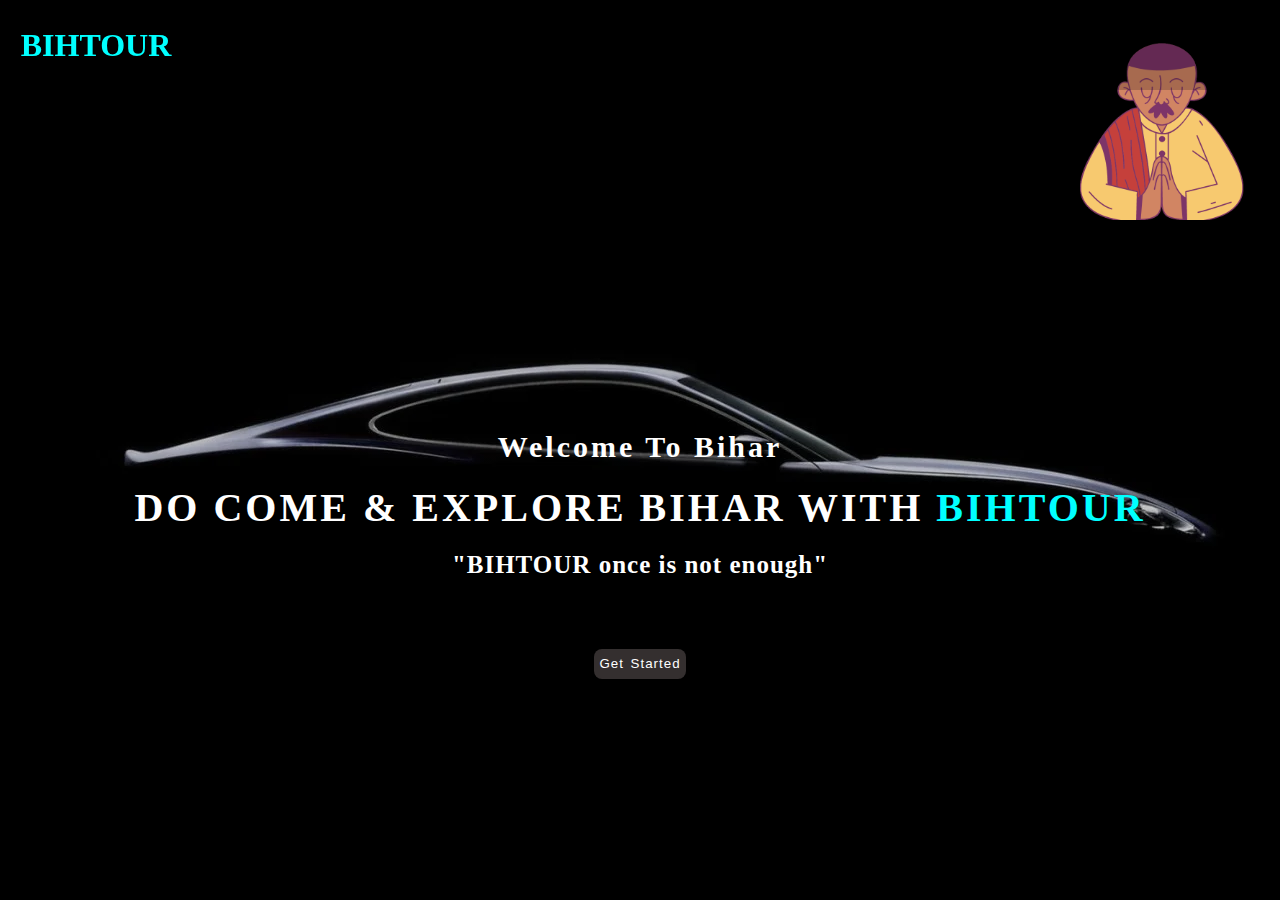
<file: index.html/index.html>
<!DOCTYPE html>
<html lang="en">
<head>
    <meta charset="UTF-8">
    <meta http-equiv="X-UA-Compatible" content="IE=edge">
    <meta name="viewport" content="width=device-width, initial-scale=1.0">
    <title>BIHTOUR</title>
    <link rel="stylesheet"   href="style.css">
</head>


<header>
    <nav>
        <div class="logo"> <h1 claas =""> BIHTOUR </h1>
            
        </div>
        <!--<div class="menu">
            <a href="#" > Home</a>
            <a href="#" > Gallery</a>
            <a href="#" > About </a>
           
        </div> -->
    </nav>
    <div class="flexbox">
        <div class="cardf">
            <img src="Untitled design (5).png" class="card-img" alt="">
           <!-- <h3 class="contact">+91-9471296420</h3> -->
        </div>
    </div> 
    

<main>
    <div >
    <section>
       
        <h3> Welcome To Bihar</h3>
        <H1>DO COME & EXPLORE BIHAR WITH <span class="bihtour">BIHTOUR </span> </H1>
        <H4> "BIHTOUR once is not enough"</H4>
        <button>
       <a href="getstarted.html"> Get Started </a> </button>
    </section>
    
</main>
</header>

    
</body>
</html>
</file>
<file: index.html/style.css>
*{
    margin: 0; padding: 0%;box-sizing: border-box
    ;
    
}

header{
    width: 100%; height: 100vh;
    background-image:linear-gradient(rgba(0,0,0,0.3),rgba(0,0,0,0.1)), url('cars.jpg') ;
    background-repeat: no-repeat;
    background-size: cover;
    background-position: center;
    
    
    
}

nav{
    width: 100%; height: 10vh;
    color: white; display: flex;
    align-items: center; text-transform: uppercase;
    background:rgba(0,0,0,0.2);
    position: fixed;
    justify-content: space-between;
    
}

nav .logo{
    width: 15%; text-align: center;
    color: aqua;
}

nav .menu{
    width: 30%; display: flex; justify-content: space-around;
}

nav .menu a {
    width: 25%;
    text-decoration: none; color: white;
    display: block;
    justify-content: space-around;
}

main{
    width: 100%;
    height: 60%;
    display: flex;
    justify-content:center  ;
    align-items: center;
    text-align:center ; color: white;
    
}
.card{
    border: 1px solid rgb(228, 73, 73);
    border-radius: 16px;
    width: 315px;
    padding:10px;
    margin: 20px;
    font-family: Arial, Helvetica, sans-serif;
    transition: 200ms;
    
}
.card:hover{
    
    
    border:1px solid #eee;
    background-color: #eee;
    border-radius: 22px;
    
}
.card-img{
    width: 100%;
    border-radius: 16px;
    

}
.card-desc{
    font-size: 14px;
}
.btn{
    background-color: black;
    border:none;
    color: white;
    padding: 12px;
    border-radius: 8px;
}
.flexbox{
    display: flex;
    justify-content: right;
    flex-wrap: wrap;
    margin-right: 18px;

}
div.cardf{
   
    border-radius: 16px;
    width: 200px;
    padding:10px;
    margin-top: 30px;
    font-family: Arial, Helvetica, sans-serif;
    transition: 200ms;
    text-align: center;
    
    
}
h3.contact{
    color: #eee;
}



section h3 {
    font-size: 30px; font-weight: 20%; letter-spacing: 3px;
    margin-top: 100px;

}
section h1{
    font-size: 40px; font-weight: 20%; letter-spacing: 3px;
    margin-top: 20px;
}
section h4{
    font-size: 25px; font-weight: 15%; letter-spacing: 1px;
    margin-top: 20px;
}
section button{
    border: 1px;
    background-color: rgb(52, 47, 47);
    border-radius: 8px;
    height: 30px;
    margin-top: 70px;
    color: white;
    
    
    
}
section button a {
    margin-left: 5px;
    margin-right: 5px;
    text-decoration: none;
    color: white;
    font-weight: 20;
    height: 20px;
    letter-spacing: 1px;
    word-spacing: 2px;
}
section .bihtour{
    
    color: aqua;
}

@media screen and ( max-width:600px) {
    nav{
        width: 100%; height: 8vh;
        color: #ffffff; display: flex; justify-content: space-between;
        align-items: center; text-transform: uppercase;
        background:rgba(0,0,0,0.2);
        position: fixed;
        
        
    }
    nav .logo{
        width: 15%; text-align: center;
        color: aqua;
        margin: 15px;
        font-weight: 4px;
    }
    
    
    nav .menu{
        width: 60%; 
        margin: 15px;
        justify-content: last baseline;
    }
    
    nav .menu a {
        
        text-decoration: none; color: white;
        display: block;
        justify-content: last baseline ;
    }
    main{
        width: 100%;
        height: 60%;
        display: flex;
        justify-content: center;
        align-items: center;
        text-align: center; color: white;
    }
    .card{
        border: 1px solid rgb(228, 73, 73);
        border-radius: 16px;
        width: 315px;
        padding:10px;
        margin: 20px;
        font-family: Arial, Helvetica, sans-serif;
        transition: 200ms;
        
    }
    .card:hover{
        
        
        border:1px solid #eee;
        background-color: #eee;
        border-radius: 22px;
        
    }
    .card-img{
        width: 100%;
        border-radius: 16px;
    
    }
    .card-desc{
        font-size: 14px;
    }
    .btn{
        background-color: black;
        border:none;
        color: white;
        padding: 12px;
        border-radius: 8px;
    }
    .flexbox{
        display: flex;
        justify-content: right;
        flex-wrap: wrap;
        margin-right: 10px;

    }
    div.cardf{
   
        border-radius: 16px;
        width: 120px;
        padding: 5px;
        margin-top: 40px;
        font-family: Arial, Helvetica, sans-serif;
        transition: 200ms;
        text-align: center;
        margin-bottom: 100px;

    }
    h3.contact{
        font-size: small;
    }
    section h3 {
        font-size: 30px; font-weight: 20%; letter-spacing: 3px;
        margin-top: 80px;
    }
    
    section h1{
        font-size: 30px; font-weight: 15%; letter-spacing: 1px;
        
    }
    section h4{
        font-size: 25px; font-weight: 15%; letter-spacing: 1px;
        margin-top: 10px;
    }
    section button{
        border: 1px;
        background-color: rgb(50, 48, 48);
        border-radius: 8px;
        height: 40px;
        margin-top: 20px;
        color: white;
        width: 100px;
    }   
    section button a {
        margin-left: 2px;
        margin-right: 2px;
        text-decoration: none;
        color: white;
        font-weight: 20px;
        height: 25px;
        letter-spacing: 1px;
        word-spacing: 2px;
    }
    section .bihtour{
        
        color: aqua;
       
    }
}
</file>
